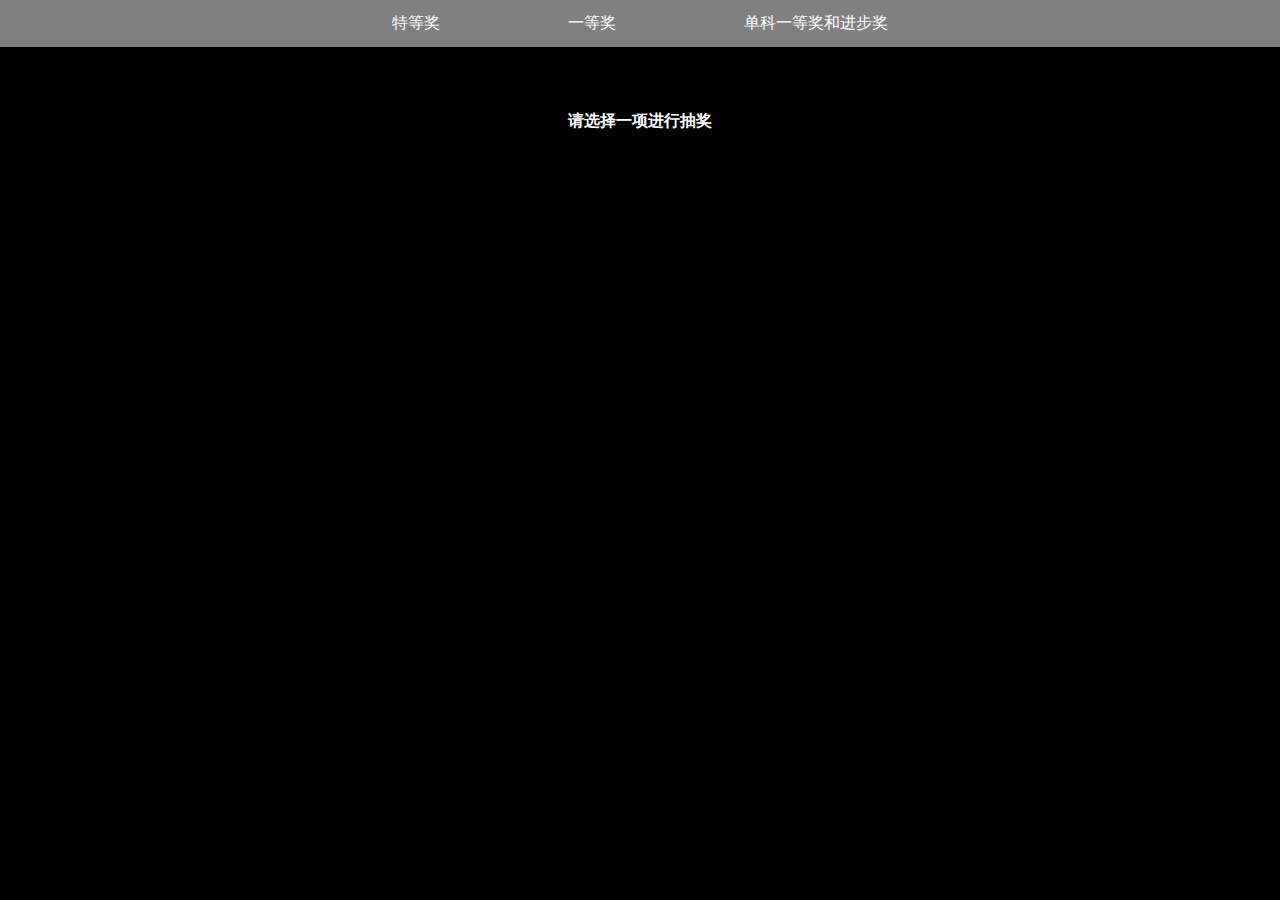
<file: choujiang/index.html>
<!DOCTYPE html>
<meta charset="utf-8">
<head>
    <title>
        10月月考抽奖
    </title>
    <link rel="stylesheet" type="text/css" href="css/main.css">
    <script src="js/jquery-3.7.1.min.js"></script>
    <script src="js/main.js"></script>
</head>
<body>
    <div>
        <ul>
            <li id="te">特等奖</li>
            <li id="yi">一等奖</li>
            <li id="dan">单科一等奖和进步奖</li>
        </ul>
    </div>
    <div id="main">
        <p><b>请选择一项进行抽奖</b></p>
        <div id="justice"><table></table></div>
    </div>
</body>
</file>
<file: choujiang/css/main.css>
body {
    margin: 0;
    padding: 0;
    overflow: auto;
    background-color: black;
    color: white;
}

div {
    padding: 0;
    margin: 0;
}

ul {
    background-color: gray;
    padding: 1% 0 1% 0;
    margin: 0;
    font-size: 0;
    text-align: center;
}

li {
    font-size: medium;
    padding: 1% 5% 1% 5%;
    display: inline;
    transition: background-color 0.4s;
    cursor: pointer;
}

li:hover {
    background-color: dimgrey;
    transition: background-color 0.6s;
}

#main {
    margin-top: 5%;
    text-align: center;
}

#start:hover {
    background-color: dimgrey;
    transition: background-color 0.6s;
}

#start {
    cursor: pointer;
    background-color: gray;
    margin: 0 40%;
    padding: 10px 10px;
    text-align: center;
    transition: background-color 0.4s;
    border-radius: 5px;
}
td{
    border: solid white 1px;
    background-color: gray;
    color: gray;
    text-align: center;
    flex-basis: 0;
    flex-grow: 1;
    padding: 25px 30px;
    gap: 20px;
    transition: all 0.4s;
}
td:hover{
    background-color: dimgray;
    color: dimgray;
    transition: all 0.6s;
}

tr{
    display: flex;
    text-align: center;
    width: 100%;
    justify-content: center;
}
#justice{
    /* 用于table的居中 */
    display: flex;
    justify-content: center;
}
</file>
